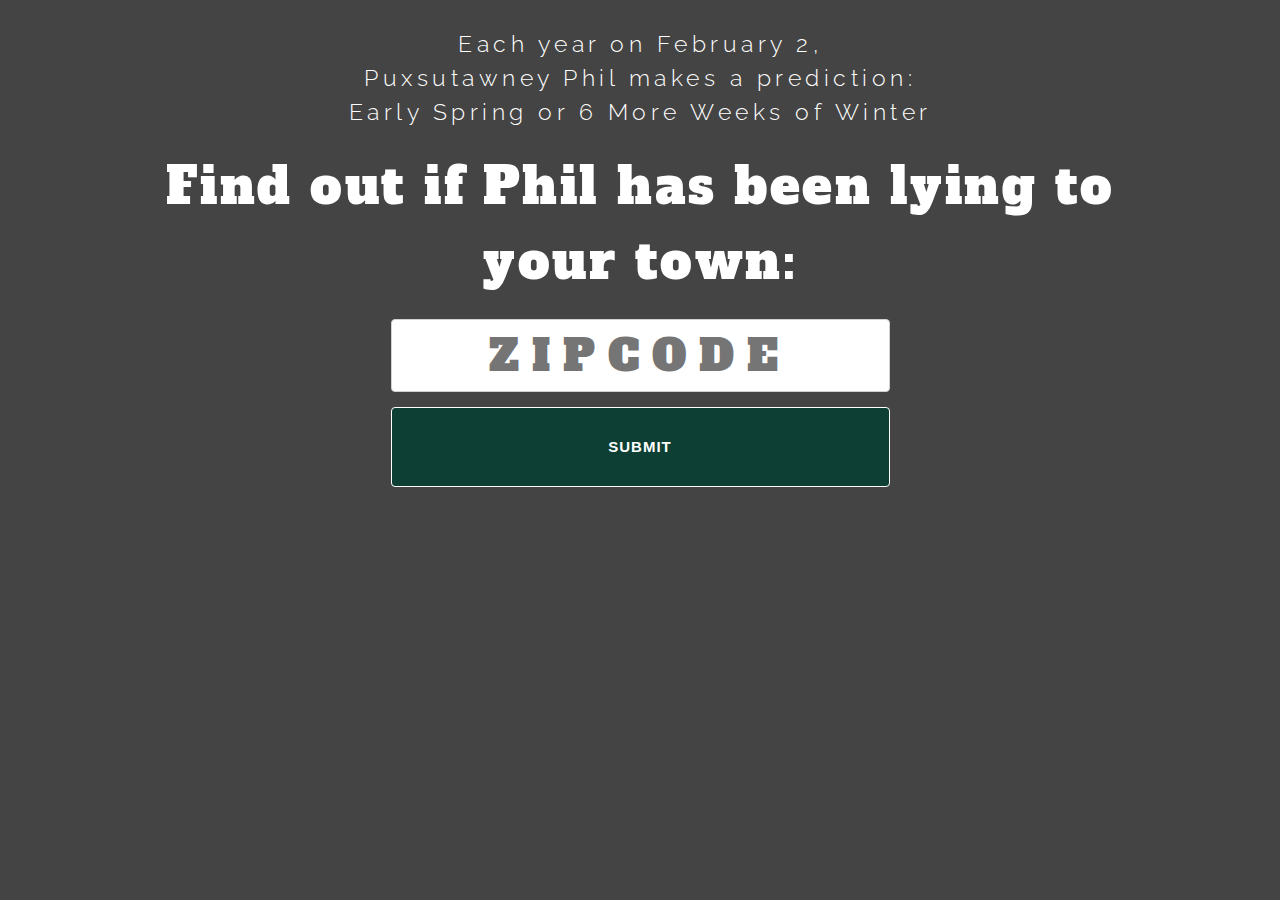
<file: index.html>
<!doctype html>
<html lang="en">

<!-- Head Starts Here -->
<head>
  <meta charset="utf-8">
  <title>GroundhogsLie.com</title>
  <meta name="description" content="GroundhogsLie.com">
  <meta name="author" content="Broadwater, Davis, and Voller">
  <meta name="viewport" content="width=device-width, initial-scale=1.0">

 <!-- Favicon -->
 <link rel="icon" type="image/png" href="img/favicon.png">
<!--[if IE]><link rel="shortcut icon" href="img/favicon.ico"/><![endif]-->

  <!-- Styles -->

  <link rel="stylesheet" href="styles/skeleton.css">
  <link rel="stylesheet" href="styles/vollerStyles.css">
  <link rel="stylesheet" href="https://cdnjs.cloudflare.com/ajax/libs/animate.css/3.5.2/animate.min.css">

  <!-- Fonts -->
  <link href="https://fonts.googleapis.com/css?family=Alfa+Slab+One|Raleway:300" rel="stylesheet">



</head>

<!-- Body Starts Here -->
<body>
<div class="container">

  <h2 class="splashTagline">Each year on February 2,<br>Puxsutawney Phil makes a prediction:<br>Early Spring or 6 More Weeks of Winter</h2>
  <h1>Find out if Phil has been lying to your town:</h1>

<div id="zipCodeForm">
<form onsubmit="return checkingForZip()">
  <input id="zip_code_box" type="number" placeholder="ZIPCODE">
  <input type="submit" id="zip_submit_button" class="button-primary" value="SUBMIT">
</form>
</div>



  <!-- JQuery -->
  <script
    src="https://code.jquery.com/jquery-3.1.1.min.js"
    integrity="sha256-hVVnYaiADRTO2PzUGmuLJr8BLUSjGIZsDYGmIJLv2b8="
    crossorigin="anonymous">
  </script>

  <!-- JavaScript -->
  <script src="js/functions.js"></script>
  <script src="js/scripts.js"></script>
  </div>

<!-- See if zip code box is empty on Submit button click. If not, pass the zip to the results.html page -->
<script type="text/javascript">

//Disable default form submit behavior
$(document).ready(function() {
    $("#zipCodeForm").submit(function(event) {
        event.preventDefault();
    });
});

$("#zip_code_box").on('webkitAnimationEnd mozAnimationEnd animationend', 
  function() {
    $("#zip_code_box").removeClass("animated shake");});

function checkingForZip() {
    var zipCodeBox =  $.trim( $('input[type=number]').val() )
    if (zipCodeBox == "") {
        $('#zip_code_box').addClass('animated shake');
        return false;
    } else {
      self.location=self.location.protocol+'//'+self.location.host+self.location.pathname+'/results.html'+'?'+zipCodeBox;
    }
}
</script>

</body>
</html>
</file>
<file: styles/skeleton.css>
/*
* Skeleton V2.0.4
* Copyright 2014, Dave Gamache
* www.getskeleton.com
* Free to use under the MIT license.
* http://www.opensource.org/licenses/mit-license.php
* 12/29/2014
*/


/* Table of contents
––––––––––––––––––––––––––––––––––––––––––––––––––
- Grid
- Base Styles
- Typography
- Links
- Buttons
- Forms
- Lists
- Code
- Tables
- Spacing
- Utilities
- Clearing
- Media Queries
*/


/* Grid
–––––––––––––––––––––––––––––––––––––––––––––––––– */
.container {
  position: relative;
  width: 100%;
  max-width: 960px;
  margin: 0 auto;
  padding: 0 20px;
  box-sizing: border-box; }
.column,
.columns {
  width: 100%;
  float: left;
  box-sizing: border-box; }

/* For devices larger than 400px */
@media (min-width: 400px) {
  .container {
    width: 85%;
    padding: 0; }
}

/* For devices larger than 550px */
@media (min-width: 550px) {
  .container {
    width: 80%; }
  .column,
  .columns {
    margin-left: 4%; }
  .column:first-child,
  .columns:first-child {
    margin-left: 0; }

  .one.column,
  .one.columns                    { width: 4.66666666667%; }
  .two.columns                    { width: 13.3333333333%; }
  .three.columns                  { width: 22%;            }
  .four.columns                   { width: 30.6666666667%; }
  .five.columns                   { width: 39.3333333333%; }
  .six.columns                    { width: 48%;            }
  .seven.columns                  { width: 56.6666666667%; }
  .eight.columns                  { width: 65.3333333333%; }
  .nine.columns                   { width: 74.0%;          }
  .ten.columns                    { width: 82.6666666667%; }
  .eleven.columns                 { width: 91.3333333333%; }
  .twelve.columns                 { width: 100%; margin-left: 0; }

  .one-third.column               { width: 30.6666666667%; }
  .two-thirds.column              { width: 65.3333333333%; }

  .one-half.column                { width: 48%; }

  /* Offsets */
  .offset-by-one.column,
  .offset-by-one.columns          { margin-left: 8.66666666667%; }
  .offset-by-two.column,
  .offset-by-two.columns          { margin-left: 17.3333333333%; }
  .offset-by-three.column,
  .offset-by-three.columns        { margin-left: 26%;            }
  .offset-by-four.column,
  .offset-by-four.columns         { margin-left: 34.6666666667%; }
  .offset-by-five.column,
  .offset-by-five.columns         { margin-left: 43.3333333333%; }
  .offset-by-six.column,
  .offset-by-six.columns          { margin-left: 52%;            }
  .offset-by-seven.column,
  .offset-by-seven.columns        { margin-left: 60.6666666667%; }
  .offset-by-eight.column,
  .offset-by-eight.columns        { margin-left: 69.3333333333%; }
  .offset-by-nine.column,
  .offset-by-nine.columns         { margin-left: 78.0%;          }
  .offset-by-ten.column,
  .offset-by-ten.columns          { margin-left: 86.6666666667%; }
  .offset-by-eleven.column,
  .offset-by-eleven.columns       { margin-left: 95.3333333333%; }

  .offset-by-one-third.column,
  .offset-by-one-third.columns    { margin-left: 34.6666666667%; }
  .offset-by-two-thirds.column,
  .offset-by-two-thirds.columns   { margin-left: 69.3333333333%; }

  .offset-by-one-half.column,
  .offset-by-one-half.columns     { margin-left: 52%; }

}


/* Base Styles
–––––––––––––––––––––––––––––––––––––––––––––––––– */
/* NOTE
html is set to 62.5% so that all the REM measurements throughout Skeleton
are based on 10px sizing. So basically 1.5rem = 15px :) */
html {
  font-size: 62.5%; }
body {
  font-size: 1.5em; /* currently ems cause chrome bug misinterpreting rems on body element */
  line-height: 1.6;
  font-weight: 400;
  font-family: "Raleway", "HelveticaNeue", "Helvetica Neue", Helvetica, Arial, sans-serif;
  color: #222; }


/* Typography
–––––––––––––––––––––––––––––––––––––––––––––––––– */
h1, h2, h3, h4, h5, h6 {
  margin-top: 0;
  margin-bottom: 2rem;
  font-weight: 300; }
h1 { font-size: 4.0rem; line-height: 1.2;  letter-spacing: -.1rem;}
h2 { font-size: 3.6rem; line-height: 1.25; letter-spacing: -.1rem; }
h3 { font-size: 3.0rem; line-height: 1.3;  letter-spacing: -.1rem; }
h4 { font-size: 2.4rem; line-height: 1.35; letter-spacing: -.08rem; }
h5 { font-size: 1.8rem; line-height: 1.5;  letter-spacing: -.05rem; }
h6 { font-size: 1.5rem; line-height: 1.6;  letter-spacing: 0; }

/* Larger than phablet */
@media (min-width: 550px) {
  h1 { font-size: 5.0rem; }
  h2 { font-size: 4.2rem; }
  h3 { font-size: 3.6rem; }
  h4 { font-size: 3.0rem; }
  h5 { font-size: 2.4rem; }
  h6 { font-size: 1.5rem; }
}

p {
  margin-top: 0; }


/* Links
–––––––––––––––––––––––––––––––––––––––––––––––––– */
a {
  color: #1EAEDB; }
a:hover {
  color: #0FA0CE; }


/* Buttons
–––––––––––––––––––––––––––––––––––––––––––––––––– */
.button,
button,
input[type="submit"],
input[type="reset"],
input[type="button"] {
  display: inline-block;
  height: 38px;
  padding: 0 30px;
  color: #555;
  text-align: center;
  font-size: 11px;
  font-weight: 600;
  line-height: 38px;
  letter-spacing: .1rem;
  text-transform: uppercase;
  text-decoration: none;
  white-space: nowrap;
  background-color: transparent;
  border-radius: 4px;
  border: 1px solid #bbb;
  cursor: pointer;
  box-sizing: border-box; }
.button:hover,
button:hover,
input[type="submit"]:hover,
input[type="reset"]:hover,
input[type="button"]:hover,
.button:focus,
button:focus,
input[type="submit"]:focus,
input[type="reset"]:focus,
input[type="button"]:focus {
  color: #333;
  border-color: #888;
  outline: 0; }
.button.button-primary,
button.button-primary,
input[type="submit"].button-primary,
input[type="reset"].button-primary,
input[type="button"].button-primary {
  color: #FFF;
  background-color: #33C3F0;
  border-color: #33C3F0; }
.button.button-primary:hover,
button.button-primary:hover,
input[type="submit"].button-primary:hover,
input[type="reset"].button-primary:hover,
input[type="button"].button-primary:hover,
.button.button-primary:focus,
button.button-primary:focus,
input[type="submit"].button-primary:focus,
input[type="reset"].button-primary:focus,
input[type="button"].button-primary:focus {
  color: #FFF;
  background-color: #1EAEDB;
  border-color: #1EAEDB; }


/* Forms
–––––––––––––––––––––––––––––––––––––––––––––––––– */
input[type="email"],
input[type="number"],
input[type="search"],
input[type="text"],
input[type="tel"],
input[type="url"],
input[type="password"],
textarea,
select {
  height: 38px;
  padding: 6px 10px; /* The 6px vertically centers text on FF, ignored by Webkit */
  background-color: #fff;
  border: 1px solid #D1D1D1;
  border-radius: 4px;
  box-shadow: none;
  box-sizing: border-box; }
/* Removes awkward default styles on some inputs for iOS */
input[type="email"],
input[type="number"],
input[type="search"],
input[type="text"],
input[type="tel"],
input[type="url"],
input[type="password"],
textarea {
  -webkit-appearance: none;
     -moz-appearance: none;
          appearance: none; }
textarea {
  min-height: 65px;
  padding-top: 6px;
  padding-bottom: 6px; }
input[type="email"]:focus,
input[type="number"]:focus,
input[type="search"]:focus,
input[type="text"]:focus,
input[type="tel"]:focus,
input[type="url"]:focus,
input[type="password"]:focus,
textarea:focus,
select:focus {
  border: 1px solid #33C3F0;
  outline: 0; }
label,
legend {
  display: block;
  margin-bottom: .5rem;
  font-weight: 600; }
fieldset {
  padding: 0;
  border-width: 0; }
input[type="checkbox"],
input[type="radio"] {
  display: inline; }
label > .label-body {
  display: inline-block;
  margin-left: .5rem;
  font-weight: normal; }


/* Lists
–––––––––––––––––––––––––––––––––––––––––––––––––– */
ul {
  list-style: circle inside; }
ol {
  list-style: decimal inside; }
ol, ul {
  padding-left: 0;
  margin-top: 0; }
ul ul,
ul ol,
ol ol,
ol ul {
  margin: 1.5rem 0 1.5rem 3rem;
  font-size: 90%; }
li {
  margin-bottom: 1rem; }


/* Code
–––––––––––––––––––––––––––––––––––––––––––––––––– */
code {
  padding: .2rem .5rem;
  margin: 0 .2rem;
  font-size: 90%;
  white-space: nowrap;
  background: #F1F1F1;
  border: 1px solid #E1E1E1;
  border-radius: 4px; }
pre > code {
  display: block;
  padding: 1rem 1.5rem;
  white-space: pre; }


/* Tables
–––––––––––––––––––––––––––––––––––––––––––––––––– */
th,
td {
  padding: 12px 15px;
  text-align: left;
  border-bottom: 1px solid #E1E1E1; }
th:first-child,
td:first-child {
  padding-left: 0; }
th:last-child,
td:last-child {
  padding-right: 0; }


/* Spacing
–––––––––––––––––––––––––––––––––––––––––––––––––– */
button,
.button {
  margin-bottom: 1rem; }
input,
textarea,
select,
fieldset {
  margin-bottom: 1.5rem; }
pre,
blockquote,
dl,
figure,
table,
p,
ul,
ol,
form {
  margin-bottom: 2.5rem; }


/* Utilities
–––––––––––––––––––––––––––––––––––––––––––––––––– */
.u-full-width {
  width: 100%;
  box-sizing: border-box; }
.u-max-full-width {
  max-width: 100%;
  box-sizing: border-box; }
.u-pull-right {
  float: right; }
.u-pull-left {
  float: left; }


/* Misc
–––––––––––––––––––––––––––––––––––––––––––––––––– */
hr {
  margin-top: 3rem;
  margin-bottom: 3.5rem;
  border-width: 0;
  border-top: 1px solid #E1E1E1; }


/* Clearing
–––––––––––––––––––––––––––––––––––––––––––––––––– */

/* Self Clearing Goodness */
.container:after,
.row:after,
.u-cf {
  content: "";
  display: table;
  clear: both; }


/* Media Queries
–––––––––––––––––––––––––––––––––––––––––––––––––– */
/*
Note: The best way to structure the use of media queries is to create the queries
near the relevant code. For example, if you wanted to change the styles for buttons
on small devices, paste the mobile query code up in the buttons section and style it
there.
*/


/* Larger than mobile */
@media (min-width: 400px) {}

/* Larger than phablet (also point when grid becomes active) */
@media (min-width: 550px) {}

/* Larger than tablet */
@media (min-width: 750px) {}

/* Larger than desktop */
@media (min-width: 1000px) {}

/* Larger than Desktop HD */
@media (min-width: 1200px) {}
</file>
<file: styles/vollerStyles.css>
/* Global CSS b/c Kevin sucks! */

body {
	font-family: 'Raleway', Helvetica, Arial, sans-serif;
	background-color: #444444;
	color: white;
	letter-spacing: 0.4em;

}

input::-webkit-outer-spin-button,
input::-webkit-inner-spin-button {
    /* display: none; <- Crashes Chrome on hover */
    -webkit-appearance: none;
    margin: 0; /* <-- Apparently some margin are still there even though it's hidden */
}

.container {
	padding-top: 20px;
}

h1 {
	font-family: 'Alfa Slab One', Helvetica, Arial, sans-serif;
	text-align: center;
	line-height: 150%;
	letter-spacing: 0.05em;
}

h2 {
	text-align: center;
	margin-left: auto;
	margin-right: auto;
}

h3 {
	text-align: center;
}

input[type="submit"].button-primary {
	background-color: #0D3F34;
	transition: 500ms;
	-webkit-transition: 500ms;
	border-color: #ffffff;
	cursor: pointer;
}

input[type="submit"].button-primary:hover {
	background-color: #30685B;
	border-color: #f1f1f1;
	cursor: pointer;
}

input[type="submit"].button-primary:focus {
	background-color: #194e3d;
	transition: 500ms;
	-webkit-transition: 500ms;
	border-color: #ffffff;
	cursor: pointer;
}

/* Landing Page CSS */

.splashTagline {
	font-size: 1.5em;
	max-width: 70%;
	line-height: 150%;
	letter-spacing: 0.2em;
}

#zipCodeForm {
	max-width: 499px;
	margin-left: auto;
	margin-right: auto;
}

#zip_code_box {
	font-size: 2.9em;
	height: 100%;
	width: 100%;
	font-family: 'Alfa Slab One', Helvetica, Arial, sans-serif;
	letter-spacing: 0.3em;
	text-align: center;

}

#zip_submit_button {
	width: 100%;
	font-size: 1em;
	height: 80px;
}

/* Text overlays on chart  */
#accuracy_label {
	position: absolute;
	display: inline-block;
	position: absolute;
	left: 0;
	right: 0;
	margin-left: 37%;
	margin-right: 30%;
	width: 10%;
	margin-top: 40%;
	z-index: 1;
	text-align: center;
	vertical-align: middle;
	font-size: 4.2em;
	font-family: 'Alfa Slab One', Helvetica, Arial, sans-serif;;
}

g text {
	
	display: visible;
	overflow: visible;
	font-size: 1.7em;
	letter-spacing: 0.01em;

}

g {
	overflow: visible;
}

div.google-visualization-tooltip { 
	pointer-events: none;
	line-height: 1.4em;
		 }

/* Results Page CSS */

.groundhogImg {
	display: block;
	margin-left: auto;
	margin-right: auto;
	border: solid 10px #8b0000;
	border-radius: 50%;
	}

#location_name_div {
		display: inline;
	}

#location_phrase_div {
	text-align: center;
}

#chart_wrap {
    position: relative;
    padding-bottom: 100%;
    height: 0;
    overflow: hidden;
    margin-top: 10%;
}
#chart_div {
    position: absolute;
    top: 0;
    left: 0;
    width:100%;
    height:100%;
    animation-delay: 0.3s;
    -webkit-animation-delay: 0.3s;
    -moz-animation-delay: 0.3s;
}

#chart_div {
	letter-spacing: 0.1em;
}
</file>
